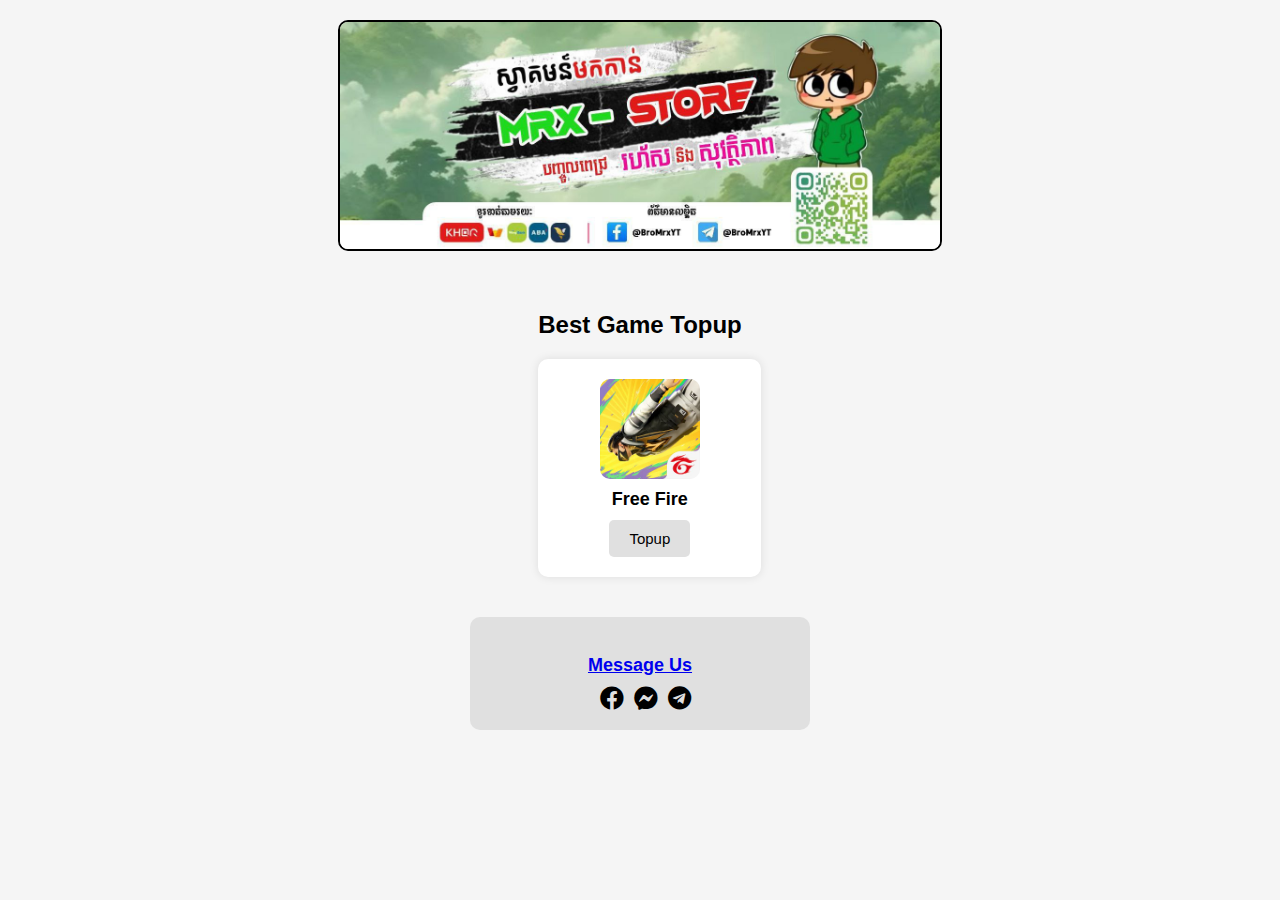
<file: index.html>
<html>
 <head>
  <title>
   MRX Store
  </title>
  <link href="https://cdnjs.cloudflare.com/ajax/libs/font-awesome/5.15.3/css/all.min.css" rel="stylesheet"/>
<head> 
 <link rel="stylesheet" href="style.css">
 </head>
 <body>
  <div class="banner">
   <img  src="Mrx.png"/>
  </div>
  <div class="content">
   <h2>
    Best Game Topup
   </h2>
   <div class="game-card">
    <img alt="Game icon for Free Fire" src="Mrx2.png"/>
    <h3>
     Free Fire
    </h3>
  <a href="FreefireTopup.html">
       <button style="font-size:15">Topup</button>
   </div>
  </div>
  <div class="message-us">
   <h3>
    Message Us 
   </h3>
   <div class="icons">
    <a href="#">
     <i class="fab fa-facebook">
     </i>
    </a>
    <a href="#">
     <i class="fab fa-facebook-messenger">
     </i>
    </a>
    <a href="#">
     <i class="fab fa-telegram">
     </i>
    </a>
   </div>
  </div>
 </body>
</html>
</file>
<file: style.css>
body {
            font-family: Arial, sans-serif;
            background-color: #f5f5f5;
            margin: 0;
            padding: 0;
            display: flex;
            flex-direction: column;
            align-items: center;
        }
        .banner {
            width: 90%;
            max-width: 600px;
            margin: 20px 0;
            border-radius: 10px;
            overflow: hidden;
            border: 2px solid #000;
        }
        .banner img {
            width: 100%;
            height: auto;
        }
        .content {
            text-align: center;
            margin: 20px 0;
        }
        .content h2 {
            font-size: 24px;
            margin-bottom: 20px;
        }
        .game-card {
            background-color: #fff;
            border-radius: 10px;
            box-shadow: 0 0 10px rgba(0, 0, 0, 0.1);
            padding: 20px;
            width: 90%;
            max-width: 300px;
            margin: 0 auto;
        }
        .game-card img {
            width: 100px;
            height: 100px;
            border-radius: 10px;
        }
        .game-card h3 {
            font-size: 18px;
            margin: 10px 0;
        }
        .game-card button {
            background-color: #e0e0e0;
            border: none;
            padding: 10px 20px;
            border-radius: 5px;
            cursor: pointer;
            font-size: 16px;
        }
        .message-us {
            background-color: #e0e0e0;
            border-radius: 10px;
            padding: 20px;
            width: 90%;
            max-width: 300px;
            margin: 20px 0;
            text-align: center;
        }
        .message-us h3 {
            font-size: 18px;
            margin-bottom: 10px;
        }
        .message-us .icons {
            display: flex;
            justify-content: center;
            gap: 10px;
        }
        .message-us .icons a {
            font-size: 24px;
            color: #000;
        }
</file>
